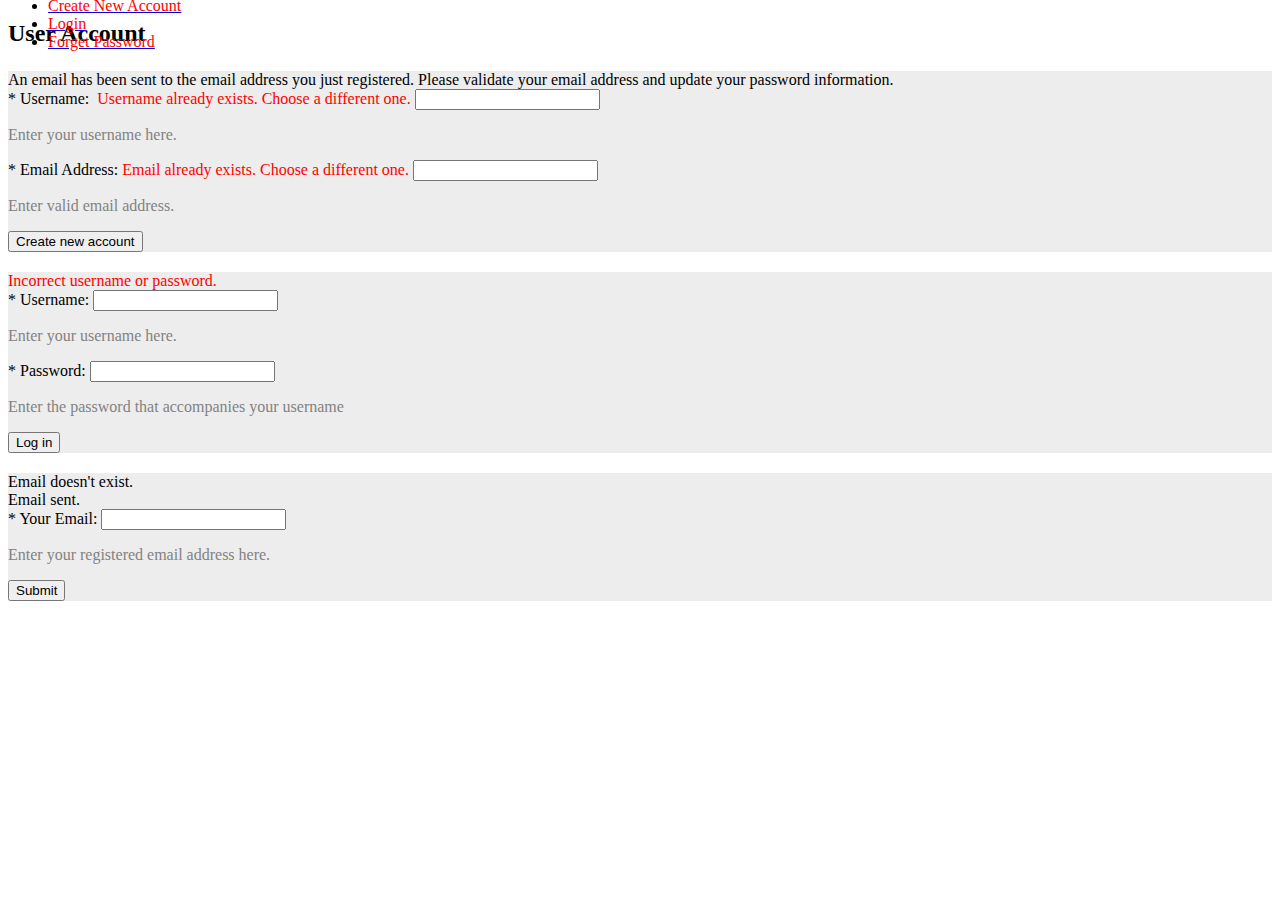
<file: src/main/resources/templates/myAccount.html>
<!DOCTYPE html>
<html lang="en" xmlns:th="http://www.w3.org/1000/xhtml">
<head th:replace="common/header :: common-header" />

<body>
	<div th:replace="common/header :: navbar" />

	<div class="container">
		<div class="row" style="margin-bottom: -110px;">
			<div class="col-xs-4">
				<h2 class="section-headline">
					<span>User Account</span>
				</h2>
			</div>
			<div class="col-xs-4">
			</div>
		</div>

		<div class="row" style="margin-top: 60px;">
			<div class="col-xs-9 col-xs-offset-3">

				<!-- Nav tabs -->
				<ul class="nav nav-tabs">
					<li th:classappend="${classActiveNewAccount}? 'active'"><a
						href="#tab-1" data-toggle="tab"><span style="color: red;">Create New Account</span></a>
					</li>
					<li th:classappend="${classActiveLogin}? 'active'"><a
						href="#tab-2" data-toggle="tab"><span style="color: red;">Login</span></a>
					</li>
					<li th:classappend="${classActiveForgetPassword}? 'active'"><a
						href="#tab-3" data-toggle="tab"><span style="color: red;">Forget Password</span></a>
					</li>
				</ul>

				<!-- Tab panels -->
				<div class="tab-content">

					<!-- create new user pane -->
					<div class="tab-pane fade" id="tab-1"
						th:classappend="${classActiveNewAccount}? 'in active'">
						<div class="panel-group">
							<div class="panel panel-default" style="border: none;">
								<div class="panel-body"
									style="background-color: #ededed; margin-top: 20px;">
									<div class="alert alert-info" th:if="${emailSent}">An
										email has been sent to the email address you just registered.
										Please validate your email address and update your password
										information.</div>
									<form th:action="@{/newUser}" method="post">
										<div class="form-group">
											<label for="newUsername">* Username: </label>&nbsp;<span
												style="color: red;" th:if="${usernameExists}">Username
												already exists. Choose a different one.</span> <input
												required="required" type="text" class="form-control"
												id="newUsername" name="username" />
											<p style="color: #828282">Enter your username here.</p>
										</div>

										<div class="form-group">
											<label for="email">* Email Address: </label><span
												style="color: red;" th:if="${emailExists}">Email
												already exists. Choose a different one.</span> <input
												required="required" type="text" class="form-control"
												id="email" name="email" />
											<p style="color: #828282">Enter valid email address.</p>
										</div>

										<button type="submit" class="btn btn-primary">Create
											new account</button>
									</form>
								</div>
							</div>
						</div>
					</div>

					<!-- log in -->
					<div class="tab-pane fade" id="tab-2"
						th:classappend="${classActiveLogin}? 'in active'">
						<div class="panel-group">
							<div class="panel panel-default" style="border: none;">
								<div class="panel-body"
									style="background-color: #ededed; margin-top: 20px;">
									<div th:if="${param.error != null}" style="color: red;">Incorrect
										username or password.</div>
									<form th:action="@{/login}" method="post">
										<div class="form-group">
											<label for="username">* Username: </label> <input
												required="required" type="text" class="form-control"
												id="username" name="username" />
											<p style="color: #828282">Enter your username here.</p>
										</div>

										<div class="form-group">
											<label for="password">* Password: </label> <input
												required="required" type="password" class="form-control"
												id="password" name="password" />
											<p style="color: #828282">Enter the password that
												accompanies your username</p>
										</div>

										<button type="submit" class="btn btn-primary">Log in</button>
									</form>
								</div>
							</div>
						</div>
					</div>

					<!-- forget password -->
					<div class="tab-pane fade" id="tab-3"
						th:classappend="${classActiveForgetPassword}? 'in active'">
						<div class="panel-group">
							<div class="panel panel-default" style="border: none;">
								<div class="panel-body"
									style="background-color: #ededed; margin-top: 20px;">
									<div th:if="${emailNotExist}" class="alert alert-danger">Email
										doesn't exist.</div>
									<div th:if="${forgetPasswordEmailSent}"
										class="alert alert-success">Email sent.</div>
									<form th:action="@{/forgetPassword}" method="post">
										<div class="form-group">
											<label for="recoverEmail">* Your Email: </label> <input
												required="required" type="text" class="form-control"
												id="recoverEmail" name="email" />
											<p style="color: #828282">Enter your registered email
												address here.</p>
										</div>

										<button type="submit" class="btn btn-primary">Submit</button>
									</form>
								</div>
							</div>
						</div>
					</div>
				</div>
			</div>
		</div>
	</div>
	<!-- end of container -->
	<div th:replace="common/header :: footer" />

	<div th:replace="common/header :: body-bottom-scripts" />
</body>
</html>
</file>
